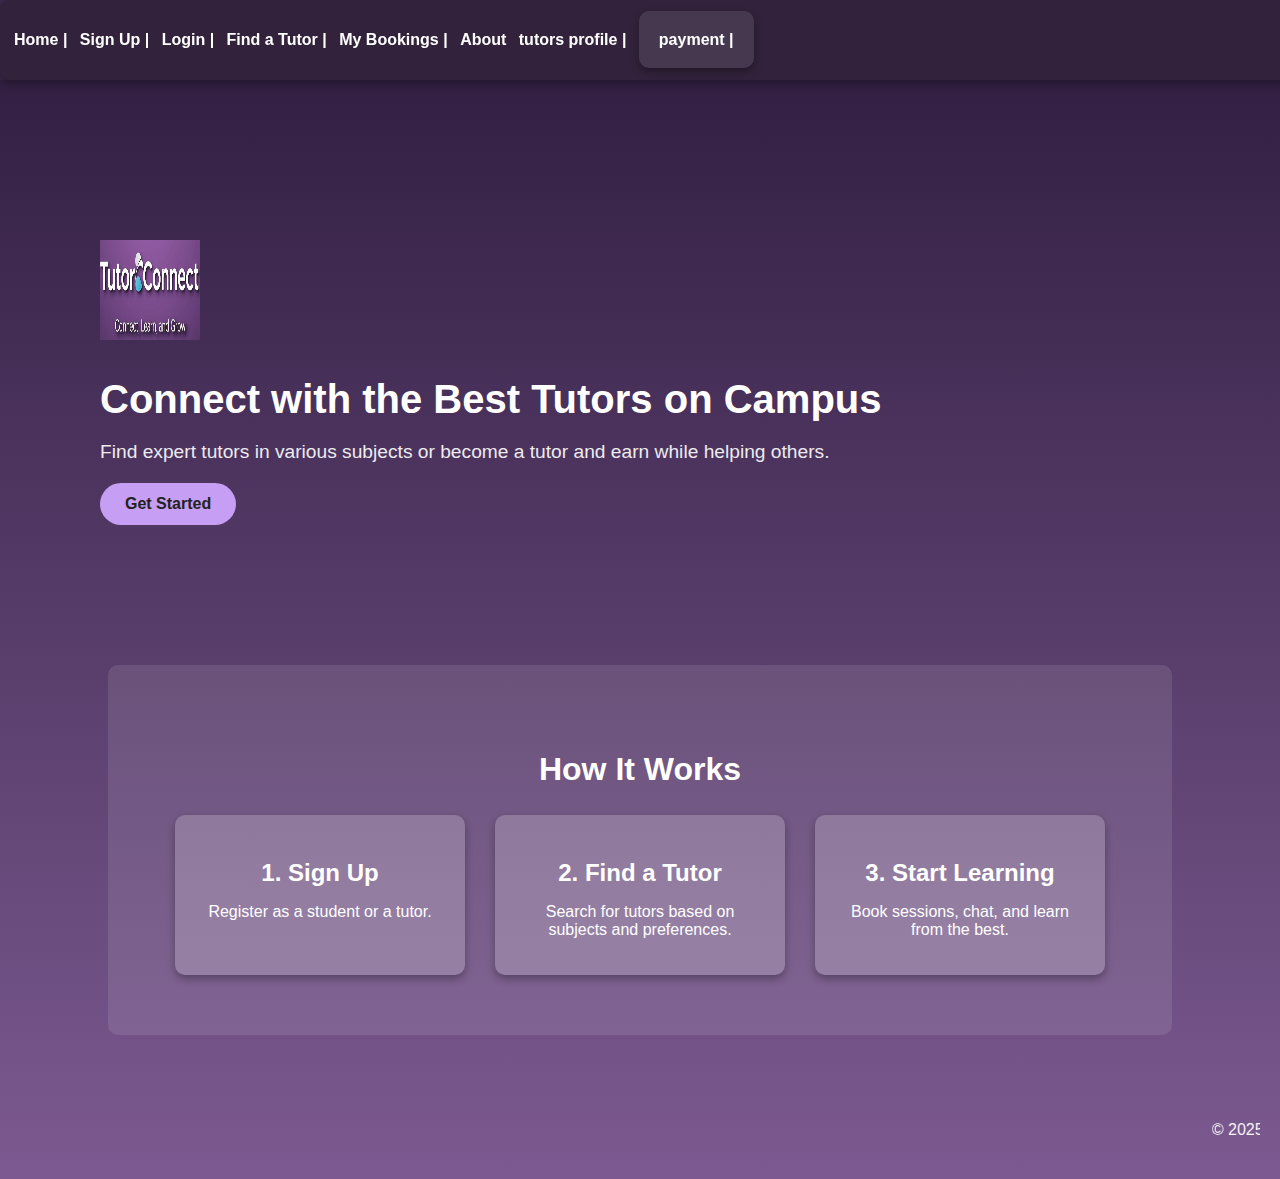
<file: index.html>
<!DOCTYPE html>
<html lang="en">

<head>
    <meta charset="UTF-8">
    <meta name="viewport" content="width=device-width, initial-scale=1.0">
    <title>TutorConnect</title>
    <link rel="stylesheet" href="styles.css">
</head>

<!-- this is our main page-->

<body>

    <!--these are the links -->

    <header>
        <h1>TutorConnect</h1>
        <nav>
            <ul>
                <li><a href="index.html">Home |</a></li>
                <li><a href="signup.html">Sign Up |</a></li>
                <li><a href="login.html">Login |</a></li>
                <li><a href="tutors.html">Find a Tutor |</a></li>
                <li><a href="bookings.html">My Bookings |</a></li>
                <li><a href="about.html" id="about">About</a></li>
                <li><a href="tutor-profile.html" id="tutor-profile">tutors profile |</a></li>
                <li><a href="payment.html" id="payment">payment |</a></li>
            </ul>
        </nav>
    </header>


    <!-- this is the body-->


    <section class="hero">

        <img src="bbb.jpg " alt="TutorConnect Logo " id="logo " width="100px" height="100px">

        <h2>Connect with the Best Tutors on Campus</h2>

        <p>Find expert tutors in various subjects or become a tutor and earn while helping others.</p>

        <a href="signup.html " class="btn ">Get Started</a>

    </section>

    <section class="how-it-works ">

        <h2>How It Works</h2>

        <!--These are the little boxes that will show the steps in order to make it more livelier -->

        <div class="steps ">

            <div class="step ">

                <h3>1. Sign Up</h3>

                <p>Register as a student or a tutor.</p>

            </div>


            <!-- this is the second step -->
            <div class="step ">

                <h3>2. Find a Tutor</h3>

                <p>Search for tutors based on subjects and preferences.</p>
            </div>


            <!--this is the third step -->
            <div class="step ">

                <h3>3. Start Learning</h3>

                <p>Book sessions, chat, and learn from the best.</p>
            </div>


        </div>



    </section>

    <footer>
        <marquee direction="right " behavior="scroll ">
            <p>&copy; 2025 TutorConnect. All rights reserved.</p>
        </marquee>
    </footer>
</body>

</html>
</file>
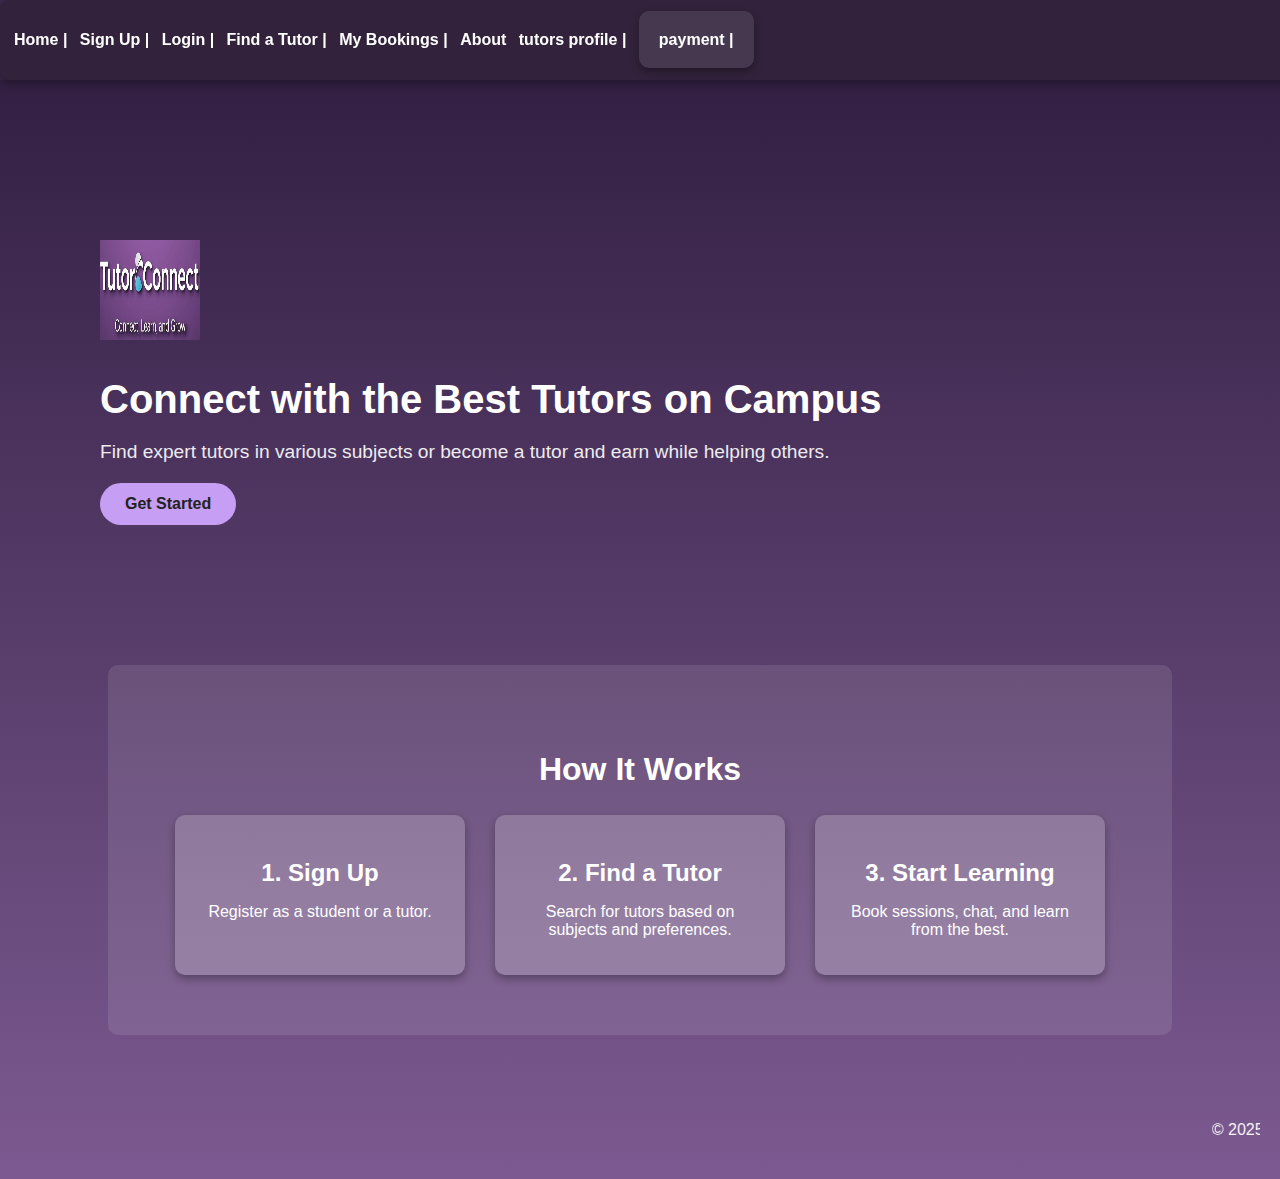
<file: Hakathon2/index.html>
<!DOCTYPE html>
<html lang="en">

<head>
    <meta charset="UTF-8">
    <meta name="viewport" content="width=device-width, initial-scale=1.0">
    <title>TutorConnect</title>
    <link rel="stylesheet" href="styles.css">
</head>

<!-- this is our main page-->

<body>

    <!--these are the links -->

    <header>
        <h1>TutorConnect</h1>
        <nav>
            <ul>
                <li><a href="index.html">Home |</a></li>
                <li><a href="signup.html">Sign Up |</a></li>
                <li><a href="login.html">Login |</a></li>
                <li><a href="tutors.html">Find a Tutor |</a></li>
                <li><a href="bookings.html">My Bookings |</a></li>
                <li><a href="about.html" id="about">About</a></li>
                <li><a href="tutor-profile.html" id="tutor-profile">tutors profile |</a></li>
                <li><a href="payment.html" id="payment">payment |</a></li>
            </ul>
        </nav>
    </header>


    <!-- this is the body-->


    <section class="hero">

        <img src="bbb.jpg " alt="TutorConnect Logo " id="logo " width="100px" height="100px">

        <h2>Connect with the Best Tutors on Campus</h2>

        <p>Find expert tutors in various subjects or become a tutor and earn while helping others.</p>

        <a href="signup.html " class="btn ">Get Started</a>

    </section>

    <section class="how-it-works ">

        <h2>How It Works</h2>

        <!--These are the little boxes that will show the steps in order to make it more livelier -->

        <div class="steps ">

            <div class="step ">

                <h3>1. Sign Up</h3>

                <p>Register as a student or a tutor.</p>

            </div>


            <!-- this is the second step -->
            <div class="step ">

                <h3>2. Find a Tutor</h3>

                <p>Search for tutors based on subjects and preferences.</p>
            </div>


            <!--this is the third step -->
            <div class="step ">

                <h3>3. Start Learning</h3>

                <p>Book sessions, chat, and learn from the best.</p>
            </div>


        </div>



    </section>

    <footer>
        <marquee direction="right " behavior="scroll ">
            <p>&copy; 2025 TutorConnect. All rights reserved.</p>
        </marquee>
    </footer>
</body>

</html>
</file>
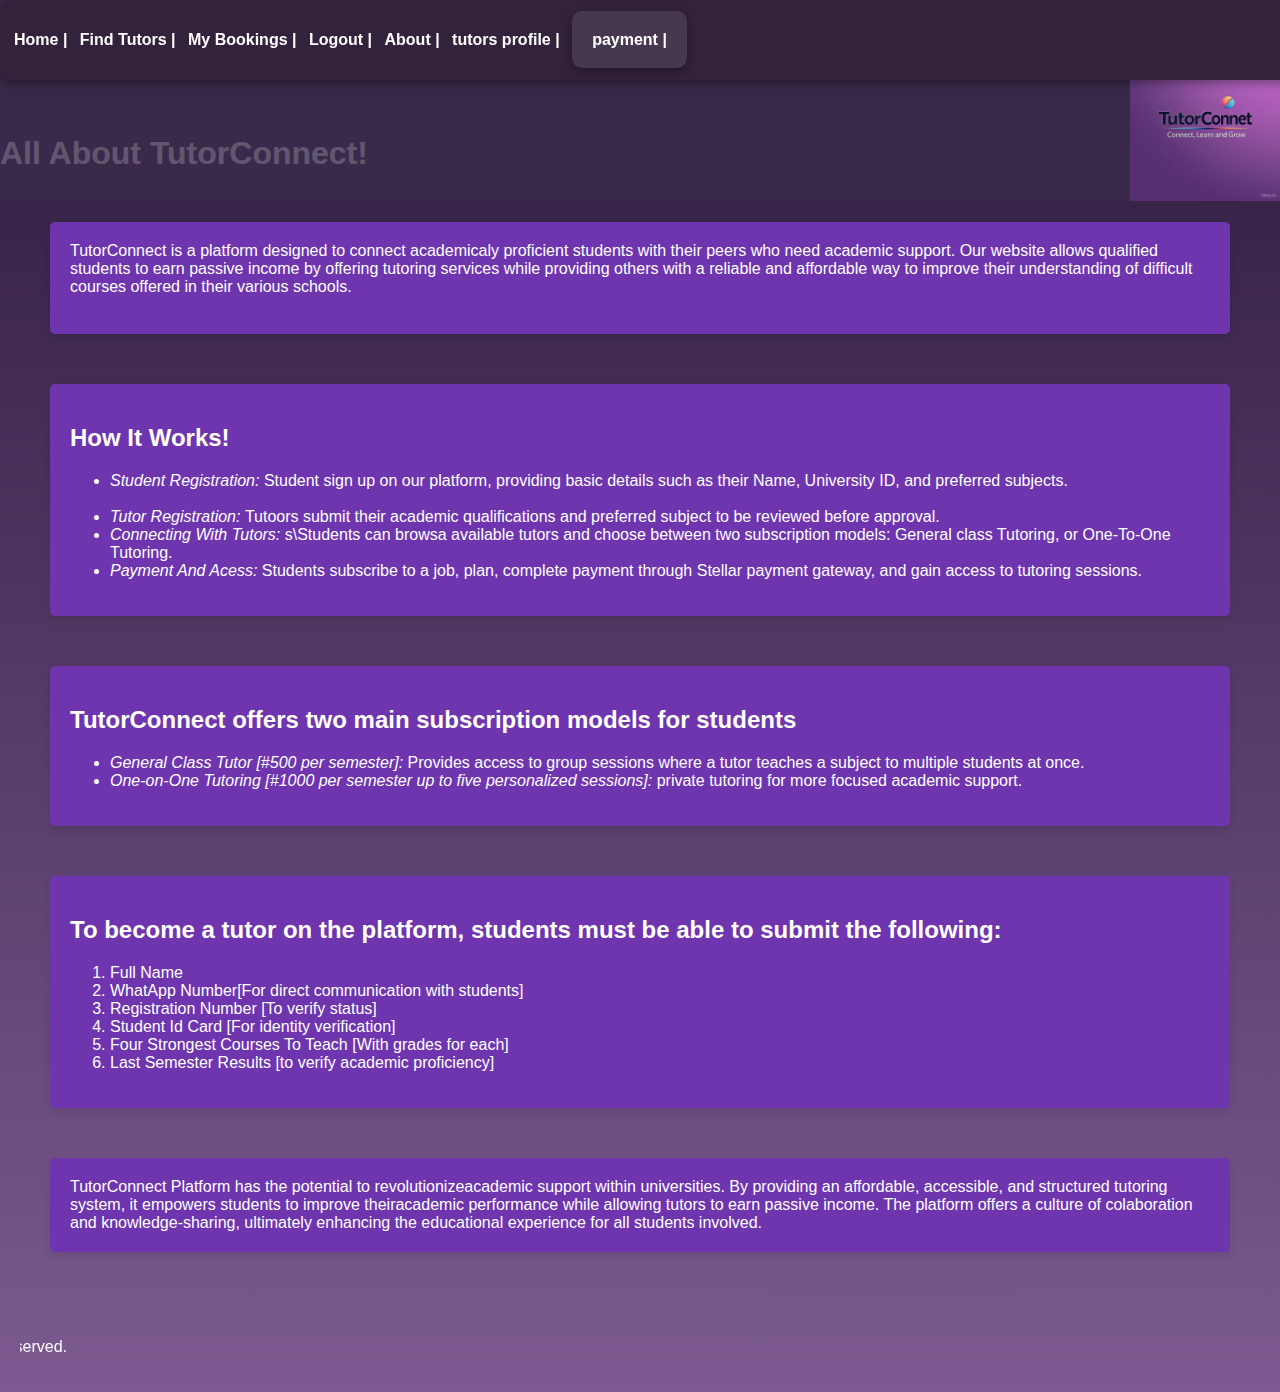
<file: about.html>
<html lang="en">

<head>
    <meta charset="UTF-8">
    <meta name="viewport" content="width=device-width, initial-scale=1.0">
    <title>About TutorConnect</title>
    <link rel="stylesheet" href="styles.css">
</head>

<body>


    <header>

        <!-- Our Link lists-->
        <nav>
            <ul>
                <li><a href="dashboard.html">Home |</a></li>
                <li><a href="tutors.html">Find Tutors |</a></li>
                <li><a href="bookings.html">My Bookings |</a></li>
                <li><a href="signup.html" id="logout">Logout |</a></li>
                <li><a href="about.html" id="about">About |</a></li>
                <li><a href="tutor-profile.html" id="tutor-profile">tutors profile |</a></li>
                <li><a href="payment.html" id="payment">payment |</a></li>
            </ul>
        </nav>
        <img src="TTW.jpg" alt="TutorConnect Logo" id="logo" style="margin-left:00px;  width:150px;  margin-top:4%;">

    </header>


    <br><br><br>

    <h1>All About TutorConnect!</h1>

    <!-- this is a webpage done to show information on the platform TutorConnect-->

    <section id="about" class="info">

        TutorConnect is a platform designed to connect academicaly proficient students with their peers who need academic support. Our website allows qualified students to earn passive income by offering tutoring services while providing others with a reliable
        and affordable way to improve their understanding of difficult courses offered in their various schools.
        <br><br>


    </section>


    <section id="howItWorks" class="info">
        <h2>How It Works!</h2>
        <ul>
            <li>

                <em>
                        Student Registration:
                    </em> Student sign up on our platform, providing basic details such as their Name, University ID, and preferred subjects. <br><br>

            </li>

            <li>

                <em>
                    Tutor Registration:
                </em> Tutoors submit their academic qualifications and preferred subject to be reviewed before approval.

            </li>

            <li>

                <em>
                Connecting With Tutors:
            </em> s\Students can browsa available tutors and choose between two subscription models: General class Tutoring, or One-To-One Tutoring.

            </li>

            <li>

                <em>
            Payment And Acess:
        </em> Students subscribe to a job, plan, complete payment through Stellar payment gateway, and gain access to tutoring sessions.

            </li>
        </ul>

    </section>

    <section id="paymentStructure" class="info">

        <h2> TutorConnect offers two main subscription models for students</h2>



        <ul>

            <li>

                <em>
                    General Class Tutor [#500 per semester]:
                </em> Provides access to group sessions where a tutor teaches a subject to multiple students at once.

            </li>

            <li>

                <em>
                One-on-One Tutoring [#1000 per semester up to five personalized sessions]:
            </em>private tutoring for more focused academic support.

            </li>

        </ul>
    </section>

    <section id="tutorRequirements" class="info">

        <h2>
            To become a tutor on the platform, students must be able to submit the following:
        </h2>
        <ol>
            <li>
                Full Name
            </li>

            <li>
                WhatApp Number[For direct communication with students]
            </li>

            <li>
                Registration Number [To verify status]
            </li>

            <li>
                Student Id Card [For identity verification]
            </li>

            <li>
                Four Strongest Courses To Teach [With grades for each]
            </li>
            <li>
                Last Semester Results [to verify academic proficiency]
            </li>
        </ol>

    </section>

    <section id="conclusion" class="info">

        TutorConnect Platform has the potential to revolutionizeacademic support within universities. By providing an affordable, accessible, and structured tutoring system, it empowers students to improve theiracademic performance while allowing tutors to earn
        passive income. The platform offers a culture of colaboration and knowledge-sharing, ultimately enhancing the educational experience for all students involved.

    </section>
    <footer>
        <marquee direction="right" behavior="scroll">
            <p>&copy; 2025 TutorConnect. All rights reserved.</p>
        </marquee>
    </footer>

</body>

</html>
</file>
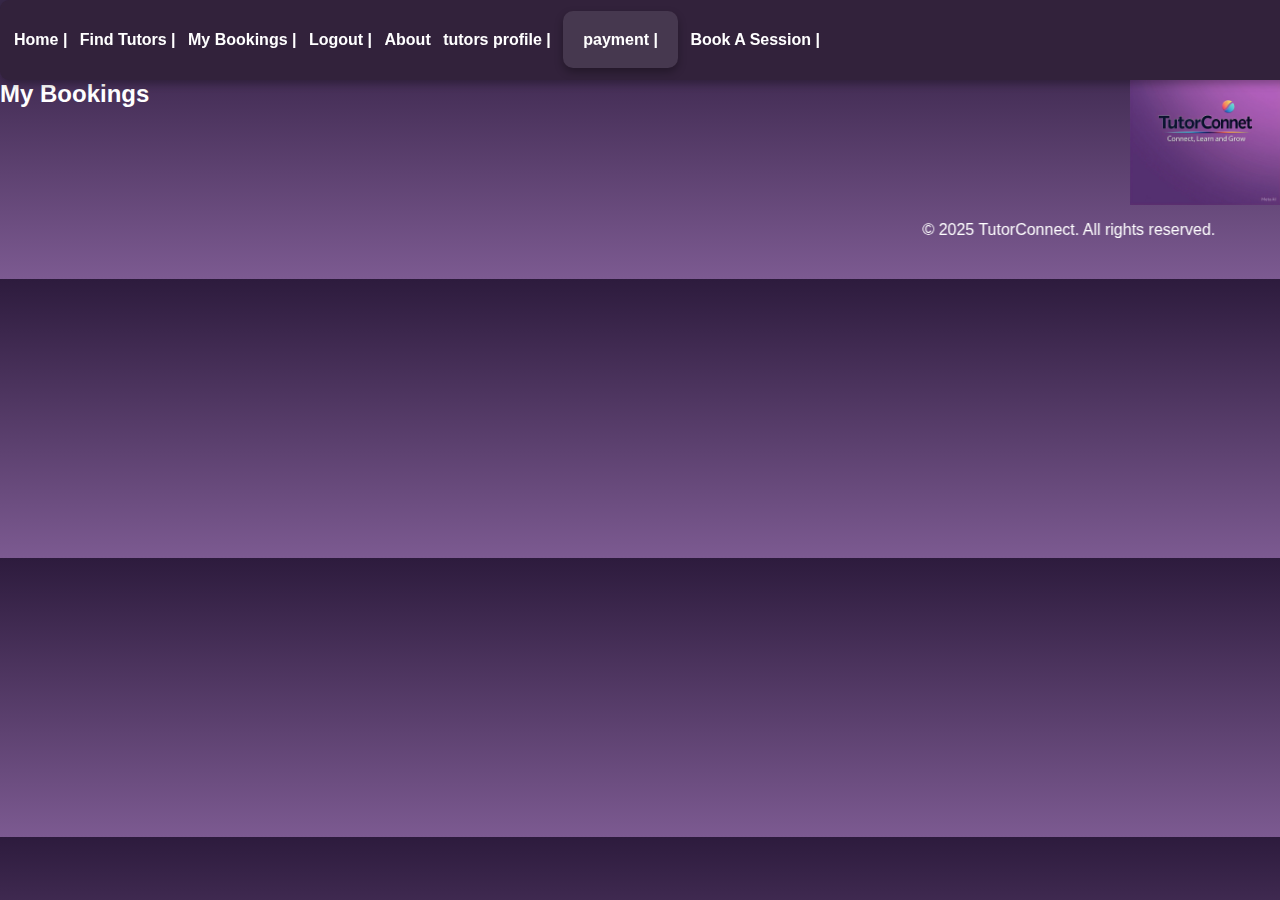
<file: bookings.html>
<!DOCTYPE html>
<html lang="en">

<head>
    <meta charset="UTF-8">
    <meta name="viewport" content="width=device-width, initial-scale=1.0">
    <title>My Bookings | TutorConnect</title>
    <link rel="stylesheet" href="styles.css">
</head>

<body>




    <header>
        <h2>TutorConnect</h2>
        <nav>

            <!--Our Links -->
            <ul>
                <li><a href="dashboard.html">Home |</a></li>
                <li><a href="tutors.html">Find Tutors |</a></li>
                <li><a href="bookings.html">My Bookings |</a></li>
                <li><a href="signup.html" id="logout">Logout |</a></li>
                <li><a href="about.html" id="about">About</a></li>
                <li><a href="tutor-profile.html" id="tutor-profile">tutors profile |</a></li>
                <li><a href="payment.html" id="payment">payment |</a></li>
                <li><a href="session-booking.html">Book A Session |</a></li>

            </ul>
        </nav>
    </header>




    <section>


        <img src="TTW.jpg" alt="TutorConnect Logo" id="logo" style="margin-left:00px;  width:150px;  margin-top:-25px; background: transparent;">

        <h2>My Bookings</h2>

        <div id="bookings-list">

            <!-- Booked sessions will be displayed here -->
        </div>


    </section>



    <!-- This scrips is to show the booking list of the user-->
    <script>
        function loadBookings() {
            let bookings = JSON.parse(localStorage.getItem("bookings")) || [];
            let bookingsList = document.getElementById("bookings-list");
            bookingsList.innerHTML = "";
        }
        if (bookings.length === 0) {
            bookingsList.innerHTML = "<p>No bookings yet.</p>";
            return;
        }

        bookings.forEach((booking, index) => {
            let bookingCard = document.createElement("div");
            bookingCard.className = "booking-card";
            bookingCard.innerHTML = `
                <h3>${booking.name}</h3>
                <p>Type: ${booking.type}</p>
                <button onclick="cancelBooking(${index})">Cancel</button>
            `;
            bookingsList.appendChild(bookingCard);
        });


        function cancelBooking(index) {
            let bookings = JSON.parse(localStorage.getItem("bookings")) || [];
            bookings.splice(index, 1);
            localStorage.setItem("bookings", JSON.stringify(bookings));
            loadBookings();
        }

        loadBookings();
    </script>

    <footer>
        <marquee direction="alternate" behavior="alternate">
            <p>&copy; 2025 TutorConnect. All rights reserved.</p>
        </marquee>
    </footer>

</body>

</html>
</file>
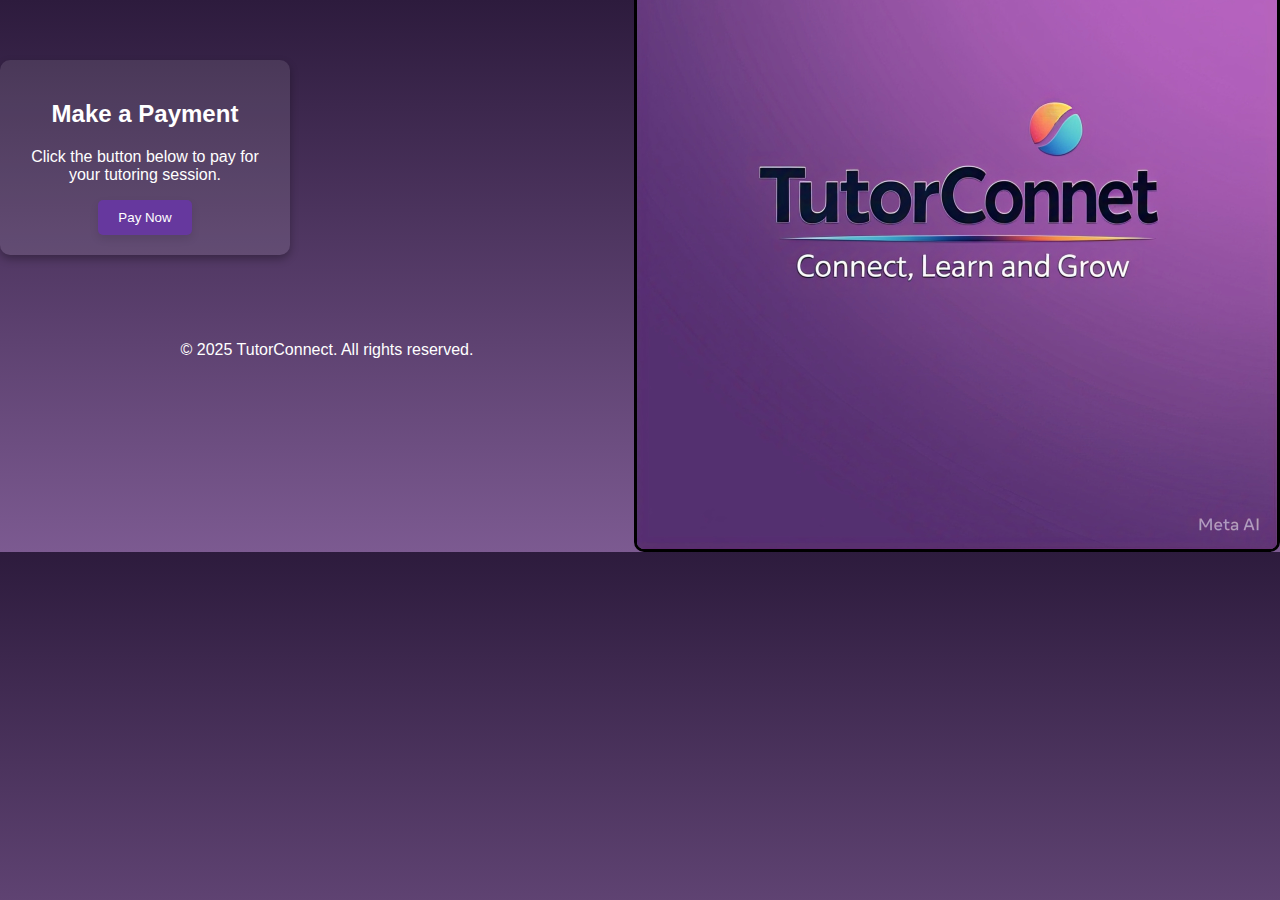
<file: payment.html>
<!DOCTYPE html>
<html lang="en">


<head>

    <meta charset="UTF-8">

    <meta name="viewport" content="width=device-width, initial-scale=1.0">

    <title>Make Payment | TutorConnect</title>

    <script src="https://checkout.flutterwave.com/v3.js"></script>

    <link rel="stylesheet" href="styles.css">
    <style>
        img {
            border: 3px solid black;
            border-radius: 10px;
        }
    </style>


</head>


<body>

    <img src="TTW.jpg" alt="TutorConnect Logo" id="logo">

    <section id="payment">

        <h2>Make a Payment</h2>

        <p>Click the button below to pay for your tutoring session.</p>

        <button onclick="makePayment()">Pay Now</button>

    </section>



    <!--this is the script for making payments for each tutoring sessions-->
    <script>
        function makePayment() {
            FlutterwaveCheckout({
                public_key: "FLWPUBK_TEST-2faa72c766ba7e462d699b670e28cf13-X", // Test Public Key
                tx_ref: "TX_" + Math.floor((Math.random() * 1000000000) + 1), // Unique transaction reference
                amount: 500, // Amount to pay (test)
                currency: "NGN",
                payment_options: "card, ussd, banktransfer",
                customer: {
                    email: "test@example.com",
                    phone_number: "08100000000",
                    name: "Test User",
                },
                callback: function(data) {
                    console.log(data);
                    alert("Payment Successful! Transaction ID: " + data.transaction_id);
                },
                onclose: function() {
                    alert("Transaction was not completed.");
                }
            });
        }
    </script>

    <footer>
        <p>&copy; 2025 TutorConnect. All rights reserved.</p>

    </footer>
</body>

</html>
</file>
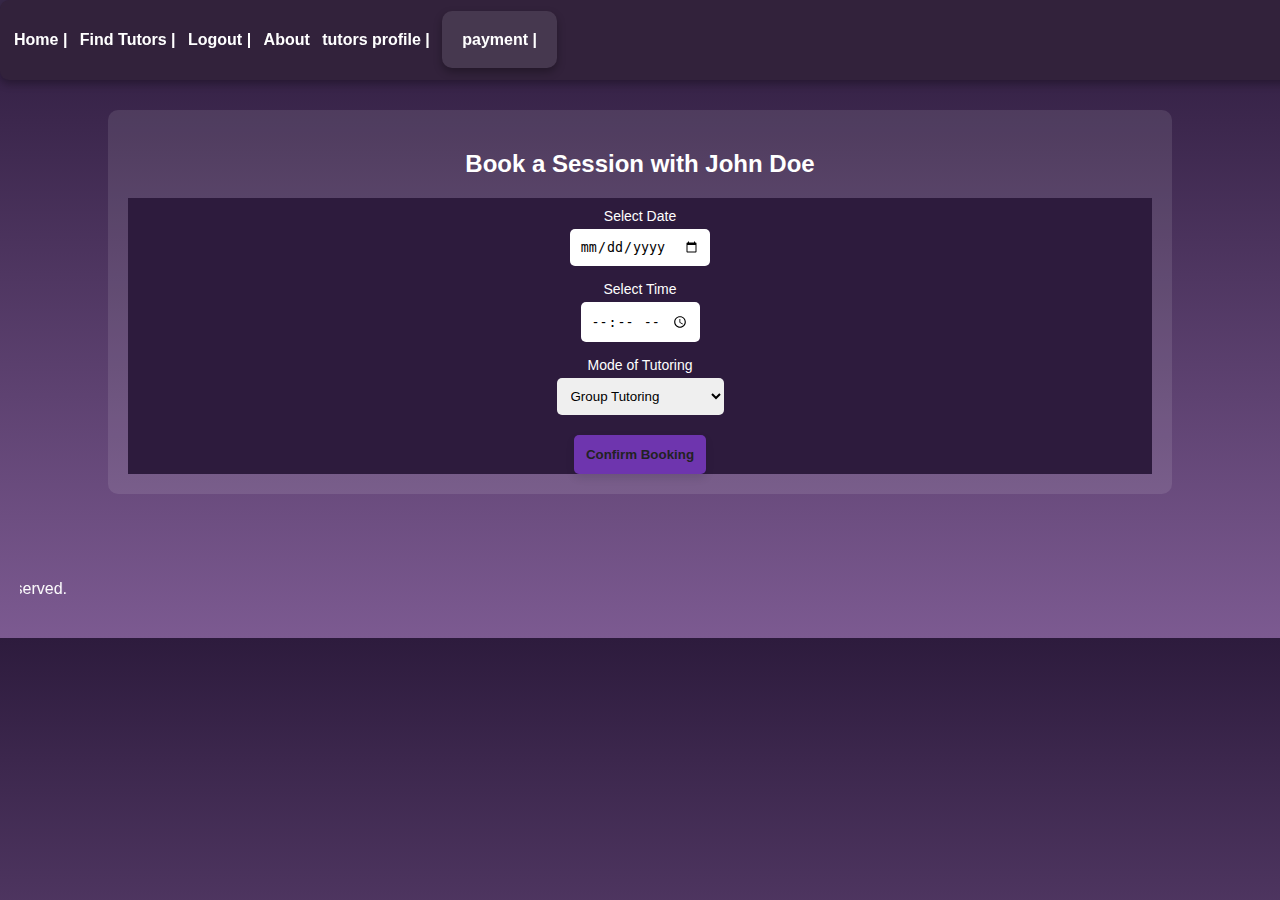
<file: session-booking.html>
<!DOCTYPE html>
<html lang="en">
<head>
    <meta charset="UTF-8">

    <meta name="viewport" content="width=device-width, initial-scale=1.0">

    <title>Book a Session | Campus Tutoring Platform</title>

    <link rel="stylesheet" href="styles.css">

</head>


<body>

    <header>

        <h2>Book a Tutoring Session</h2>
        <nav>
            <ul>
                <li><a href="dashboard.html">Home |</a></li>

                <li><a href="tutors.html">Find Tutors |</a></li>

                <li><a href="#">Logout |</a></li>

                <li><a href="about.html" id="about">About</a></li>

                <li><a href="tutor-profile.html" id="tutor-profile">tutors profile |</a></li>

                <li><a href="payment.html" id="payment">payment |</a></li>

            </ul>
        </nav>
    </header>




    <section class="booking-container">


        <h2>Book a Session with John Doe</h2>

        <form action="#" method="post">

            <label for="date">Select Date</label>
            <input type="date" id="date" name="date" required>

            <label for="time">Select Time</label>
            <input type="time" id="time" name="time" required>

            <label for="mode">Mode of Tutoring</label>
            <select id="mode" name="mode">

                
                <option value="Group[physical]">Group Tutoring</option>
                <option value="One-On-One[physical]">One-on-One Tutoring</option>
                <option value="online">Online Tutoring</option>
               
            </select>

            <button type="submit">Confirm Booking</button>
        </form>
    </section>

    <footer>
        <marquee direction="right" behavior="scroll"> <p>&copy; 2025 TutorConnect. All rights reserved.</p></marquee>
     </footer>
</body>
</html>
</file>
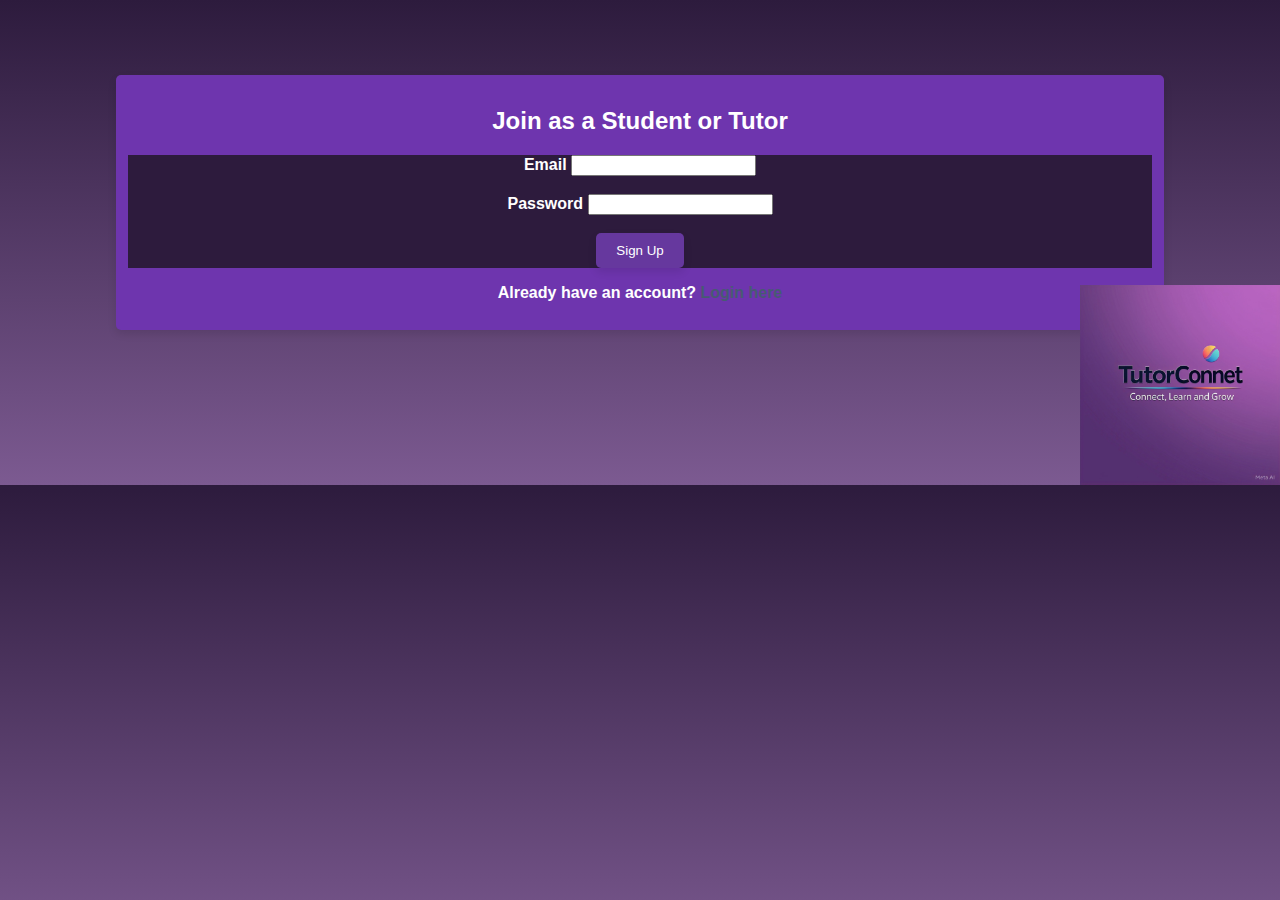
<file: signup.html>
<!DOCTYPE html>
<html lang="en">

<head>
    <meta charset="UTF-8">
    <meta name="viewport" content="width=device-width, initial-scale=1.0">
    <title>Signup/Login |TutorConnect</title>
    <link rel="stylesheet" href="styles.css">
</head>

<body>

    <div class="auth-container">



        <h2>Join as a Student or Tutor</h2>
        <form id="signup-form">
            <label for="email">Email</label>
            <input type="email" id="email" name="email" required>
            <br> <br>
            <label for="password">Password</label>
            <input type="password" id="password" name="password" required>
            <br> <br>
            <button type="submit">Sign Up</button>
        </form>

        <p>Already have an account? <a href="login.html">Login here</a></p>
    </div>

    <img src="TTW.jpg" alt="TutorConnect Logo" id="logo" style="margin-left:700px;  width:200px;  margin-top:-95px;">

    <script>
        document.getElementById("signup-form").addEventListener("submit", function(event) {
            event.preventDefault();

            let email = document.getElementById("email").value;
            let password = document.getElementById("password").value;

            localStorage.setItem("userEmail", email);
            localStorage.setItem("userPassword", password);

            alert("Account created! Now log in.");
            window.location.href = "login.html";
        });
    </script>

</body>

</html>
</file>
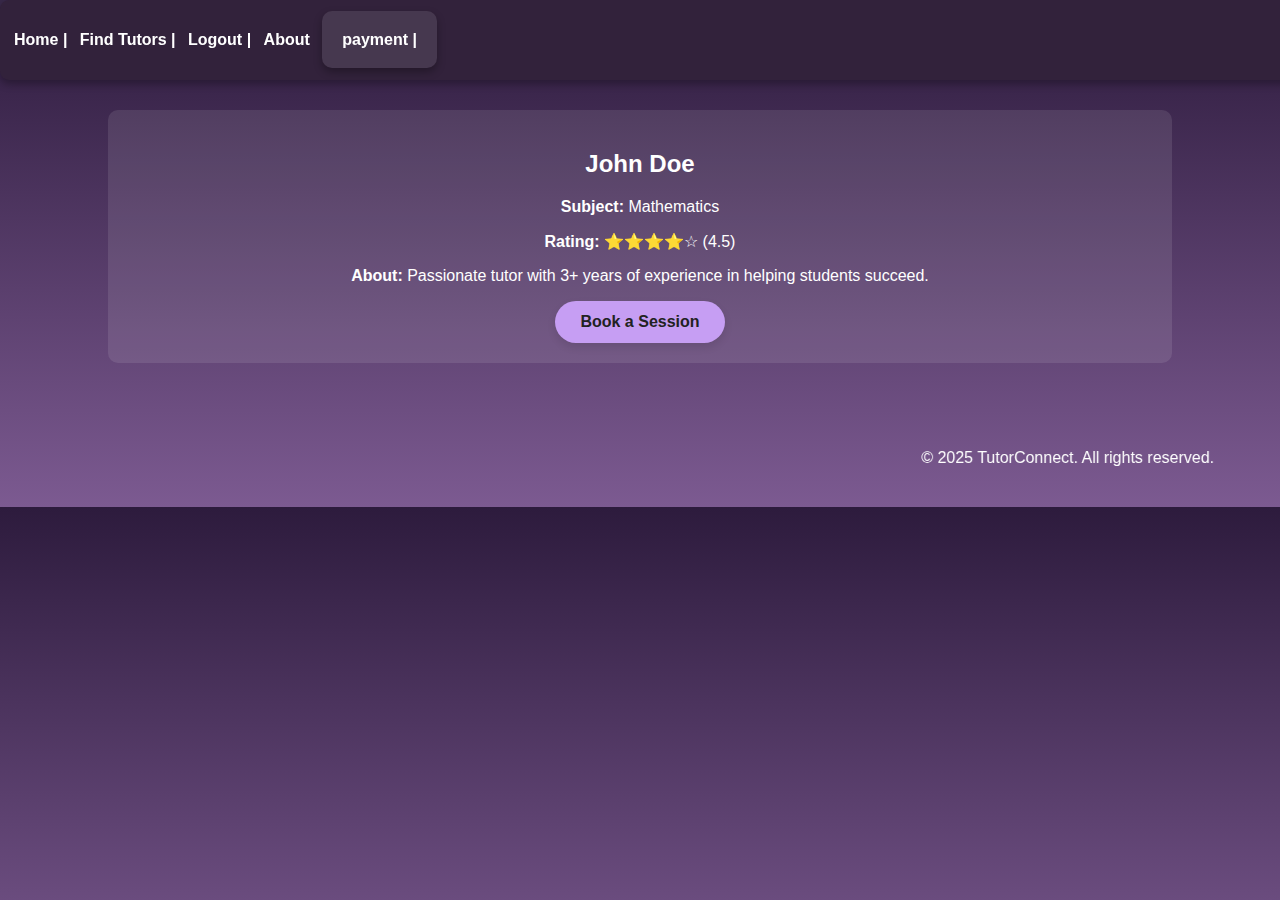
<file: tutor-profile.html>
<!DOCTYPE html>
<html lang="en">

<head>
    <meta charset="UTF-8">
    <meta name="viewport" content="width=device-width, initial-scale=1.0">
    <title>Tutor Profile | TutorConnect</title>
    <link rel="stylesheet" href="styles.css">
</head>

<body>
    <header>

        <h2>Tutor Profile</h2>
        <nav>
            <ul>
                <li><a href="dashboard.html">Home |</a></li>
                <li><a href="tutors.html">Find Tutors |</a></li>
                <li><a href="#">Logout |</a></li>
                <li><a href="about.html" id="about">About</a></li>
                <li><a href="payment.html" id="payment">payment |</a></li>
            </ul>
        </nav>
    </header>

    <section class="profile-container">
        <h2>John Doe</h2>
        <p><strong>Subject:</strong> Mathematics</p>
        <p><strong>Rating:</strong> ⭐⭐⭐⭐☆ (4.5)</p>
        <p><strong>About:</strong> Passionate tutor with 3+ years of experience in helping students succeed.</p>
        <button class="btn">Book a Session</button>
    </section>

    <footer>
        <marquee direction="alternate" behavior="alternate">
            <p>&copy; 2025 TutorConnect. All rights reserved.</p>
        </marquee>
    </footer>
</body>

</html>
</file>
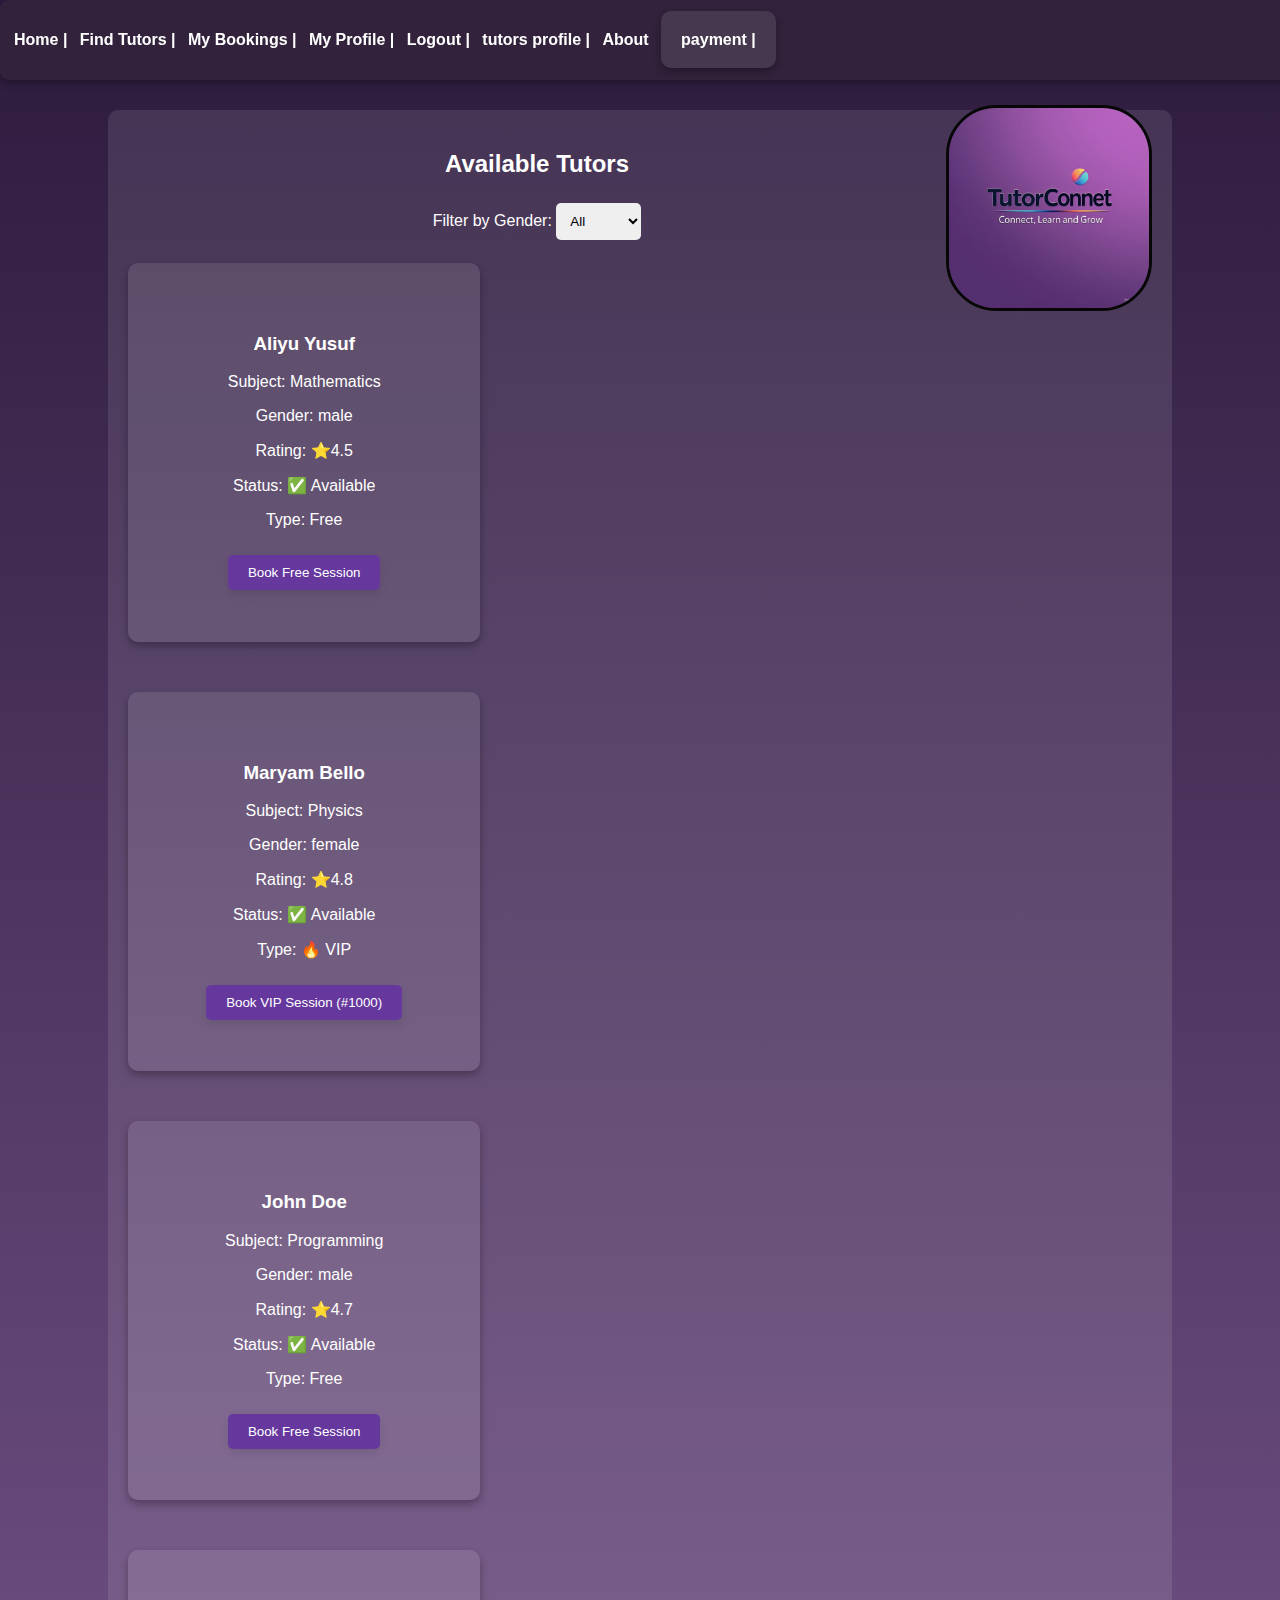
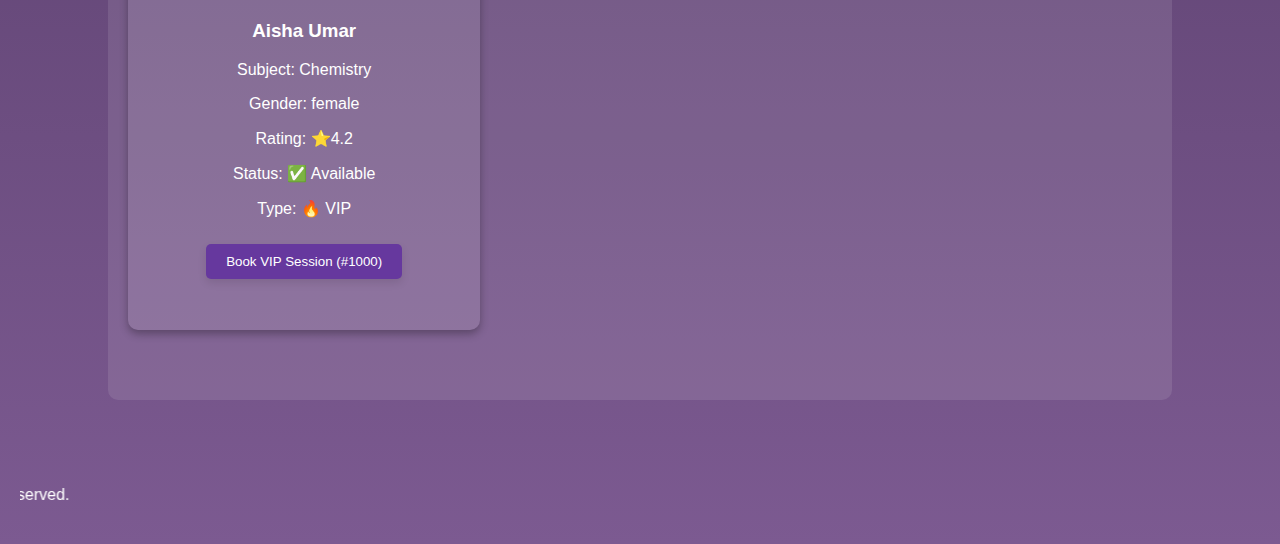
<file: tutors.html>
<!DOCTYPE html>
<html lang="en">

<head>
    <meta charset="UTF-8">
    <meta name="viewport" content="width=device-width, initial-scale=1.0">
    <title>Find Tutors | TutorConnect</title>
    <link rel="stylesheet" href="styles.css">
    <style>
        img {
            border: 3px solid rgb(7, 7, 7);
            border-radius: 50px;
        }
    </style>
</head>

<body>



    <header>

        <nav>
            <ul>
                <li><a href="dashboard.html">Home |</a></li>
                <li><a href="tutors.html">Find Tutors |</a></li>
                <li><a href="bookings.html">My Bookings |</a></li>
                <li><a href="profile.html">My Profile |</a></li>
                <li><a href="profile.html" id="logout">Logout |</a></li>
                <li><a href="tutor-profile.html" id="tutor-profile">tutors profile |</a></li>
                <li><a href="about.html" id="about">About</a></li>
                <li><a href="payment.html" id="payment">payment |</a></li>

            </ul>

        </nav>

    </header>




    <section class="tutors-section">
        <img src="TTW.jpg" alt="TutorConnect Logo" id="logo" style="margin-left:00px;  width:200px;  margin-top:-25px;">

        <h2>Available Tutors</h2>
        <label for="gender-filter">Filter by Gender:</label>
        <select id="gender-filter">
            <option value="all">All</option>
            <option value="male">Male</option>
            <option value="female">Female</option>
        </select>
        <br><br>
        <div id="tutors-list">
            <!-- Tutors will be loaded here dynamically -->
        </div>
    </section>



    <script>
        let tutors = [{
            name: "Aliyu Yusuf",
            subject: "Mathematics",
            gender: "male",
            rating: 4.5,
            available: true,
            vip: false
        }, {
            name: "Maryam Bello",
            subject: "Physics",
            gender: "female",
            rating: 4.8,
            available: true,
            vip: true
        }, {
            name: "John Doe",
            subject: "Programming",
            gender: "male",
            rating: 4.7,
            available: true,
            vip: false
        }, {
            name: "Aisha Umar",
            subject: "Chemistry",
            gender: "female",
            rating: 4.2,
            available: true,
            vip: true
        }];

        function loadTutors(filter = "all") {
            let tutorsList = document.getElementById("tutors-list");
            tutorsList.innerHTML = "";

            let filteredTutors = tutors.filter(tutor => filter === "all" || tutor.gender === filter);
            filteredTutors.forEach(tutor => {
                let tutorCard = document.createElement("div");
                tutorCard.className = "tutor-card";
                tutorCard.innerHTML = `
                <h3>${tutor.name}</h3>
                <p>Subject: ${tutor.subject}</p>
                <p>Gender: ${tutor.gender}</p>
                <p>Rating: ⭐${tutor.rating}</p>
                <p>Status: ${tutor.available ? "✅ Available" : "❌ Not Available"}</p>
                <p>Type: ${tutor.vip ? "🔥 VIP" : "Free"}</p>
                <button ${tutor.available ? "" : "disabled"} onclick="bookTutor('${tutor.name}', ${tutor.vip})">
                    ${tutor.vip ? "Book VIP Session (#1000)" : "Book Free Session"}
                </button>
            `;
                tutorsList.appendChild(tutorCard);
            });
        }

        function bookTutor(name, isVip) {
            if (isVip) {
                let confirmPayment = confirm(`VIP booking requires a #1000 payment. Proceed?`);
                if (!confirmPayment) return;
            }

            let bookings = JSON.parse(localStorage.getItem("bookings")) || [];
            let newBooking = {
                name,
                type: isVip ? "VIP" : "Free"
            };
            bookings.push(newBooking);
            localStorage.setItem("bookings", JSON.stringify(bookings));

            alert(`You have booked a ${isVip ? "VIP" : "Free"} session with ${name}.`);
        }

        document.getElementById("gender-filter").addEventListener("change", function() {
            loadTutors(this.value);
        });

        loadTutors();
    </script>

    <footer>
        <marquee direction="right" behavior="scroll">
            <p>&copy; 2025 TutorConnect. All rights reserved.</p>
        </marquee>
    </footer>

</body>


</html>
</file>
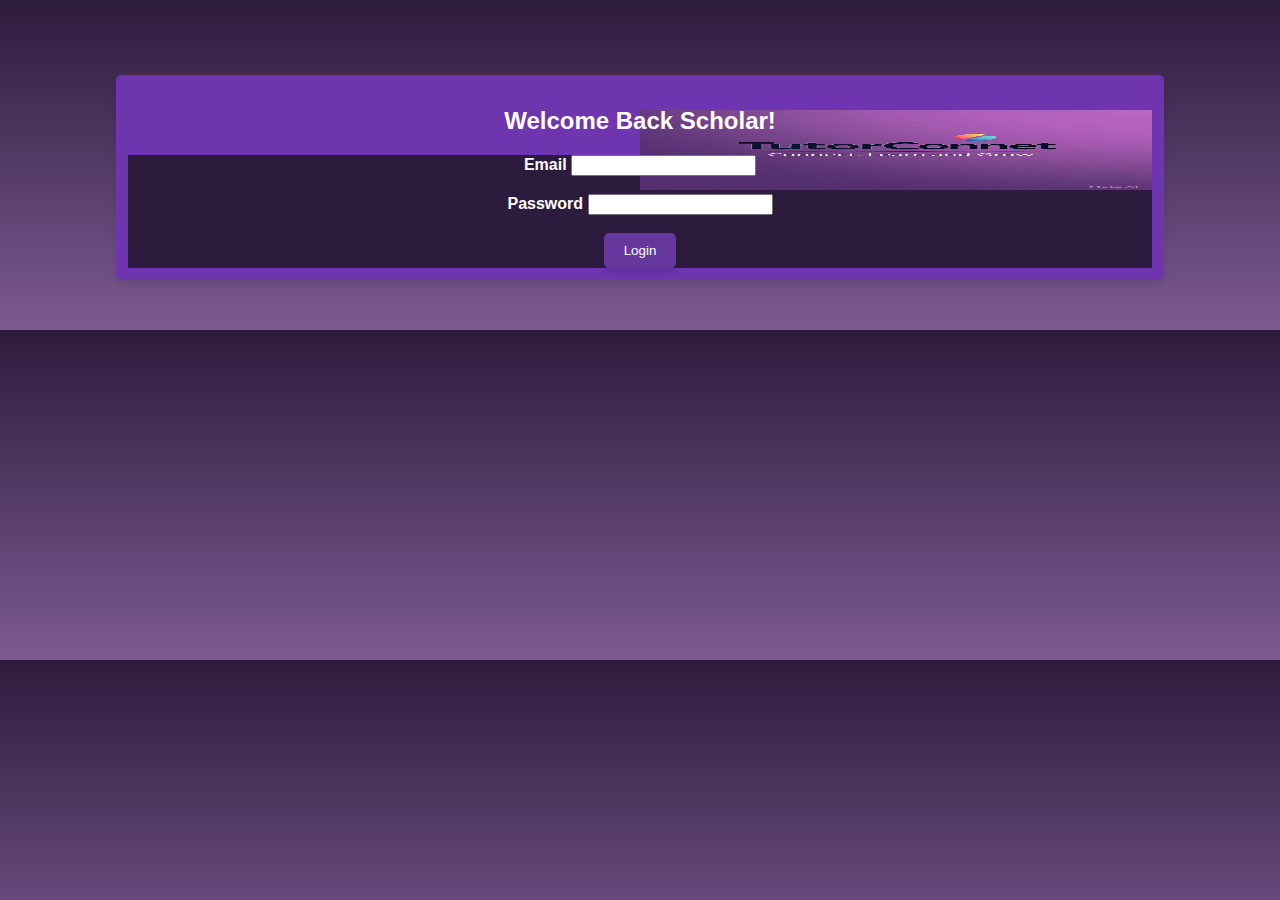
<file: Hakathon2/login.html>
<!DOCTYPE html>
<html lang="en">

<head>

    <meta charset="UTF-8">

    <meta name="viewport" content="width=device-width, initial-scale=1.0">

    <title>Login | TutorConnect </title>

    <link rel="stylesheet" href="styles.css">


</head>


<!--this is our main body -->

<body>


    <div class="auth-container">

        <h2>Welcome Back Scholar!</h2>


        <!-- the form here is for puttin the users log in info   -->

        <form id="login-form">



            <label for="email">Email</label>

            <input type="email" id="email" name="email" required>
            <br> <br>
            <label for="password">Password</label>
            <input type="password" id="password" name="password" required>
            <br> <br>
            <button type="submit">Login</button>





            <img src="TTW.jpg" alt="TutorConnect Logo" id="logo" width="30px" height="80px">
        </form>


        <!--this is our script for recieving the log in info and sendinf the information to the back end -->

        <script>
            document.getElementById("login-form").addEventListener("submit", function(event) {
                event.preventDefault();

                let email = document.getElementById("email").value;
                let password = document.getElementById("password").value;

                let storedEmail = localStorage.getItem("userEmail");
                let storedPassword = localStorage.getItem("userPassword");

                if (email === storedEmail && password === storedPassword) {
                    alert("Login successful!");
                    localStorage.setItem("isLoggedIn", "true");
                    window.location.href = "dashboard.html";
                } else {
                    alert("Invalid email or password. Try again.");
                }
            });
        </script>


    </div>


</body>

</html>
</file>
<file: styles.css>
/* Global Styles */

body {
    font-family: 'Poppins', sans-serif;
    margin: 0;
    padding: 0;
    background: linear-gradient(to bottom, #2D1B3D, #7C5A91);
    color: #fff;
}


/* Header */

header {
    background: rgba(59, 44, 75, 0.8);
    padding: -3px;
    text-align: center;
    position: fixed;
    width: 100%;
    top: 0;
    left: 0;
}

.info {
    margin: 50px;
}

nav {
    position: fixed;
    top: 0;
    left: 0;
    width: 100%;
    height: 60px;
    /* Adjust height */
    background: rgb(50, 34, 59);
    color: rgb(255, 255, 255);
    z-index: 1000;
    /* Ensures it stays above everything */
    display: flex;
    align-items: center;
    padding: 10px;
    border-radius: 9px;
    box-shadow: 0px 4px 8px rgba(0, 0, 0, 0.3);
}

body {
    margin: 0;
    padding-top: 70px;
    /* Pushes the content down to avoid overlap */
}

body {
    padding-top: 60px;
    /* Pushes the content below the navbar */
}

nav ul {
    list-style: none;
    padding: 0;
    margin: 0;
}

nav ul li {
    display: inline;
    margin: 4px;
}

nav ul li a {
    color: #fff;
    text-decoration: none;
    font-weight: bold;
    transition: color 0.3s ease;
}

nav ul li a:hover {
    color: #6e35ae;
}

#logo {
    animation: logo 2s infinite;
    animation-play-state: running;
    float: right;
    width: 50%;
    margin-top: -12%;
}


/* Hero Section */

.hero {
    text-align: left;
    padding: 100px;
    margin-top: 80px;
}

.hero h2 {
    font-size: 2.5rem;
    margin-bottom: 10px;
}

.hero p {
    font-size: 1.2rem;
    opacity: 0.9;
}

.btn {
    display: inline-block;
    padding: 12px 25px;
    background: #c69ef3;
    color: #222;
    font-size: 1rem;
    text-decoration: none;
    font-weight: bold;
    border-radius: 30px;
    transition: background 0.3s ease;
    box-shadow: #222 5px 1px px;
}

.btn:hover {
    background: #6e35ae;
}


/* How It Works Section */

.how-it-works {
    text-align: center;
    padding: 60px 20px;
    background: rgba(255, 255, 255, 0.1);
    margin: 40px auto;
    border-radius: 10px;
    width: 80%;
}

.how-it-works h2 {
    font-size: 2rem;
}

.steps {
    display: flex;
    justify-content: center;
    flex-wrap: wrap;
    gap: 30px;
    margin-top: 20px;
}

.step {
    background: rgba(255, 255, 255, 0.2);
    padding: 20px;
    border-radius: 10px;
    width: 250px;
    text-align: center;
    box-shadow: 0px 4px 8px rgba(0, 0, 0, 0.3);
    transition: transform 0.3s ease;
}

.step:hover {
    transform: scale(1.05);
}

.step h3 {
    font-size: 1.5rem;
    margin-bottom: 10px;
}


/* Footer */

footer {
    text-align: center;
    padding: 20px;
    background: rgba(to bottom, #2D1B3D, #7C5A91);
    margin-top: 50px;
}

.auth-container p a {
    color: #475a72;
    text-decoration: none;
    font-weight: bold;
}

.auth-container p a:hover {
    text-decoration: underline;
}


/* Welcome Section */

.welcome-section {
    text-align: center;
    margin: 80px auto;
    padding: 40px;
    background: rgba(255, 255, 255, 0.1);
    width: 80%;
    border-radius: 10px;
}

.tutors-container {
    display: flex;
    justify-content: center;
    gap: 20px;
    flex-wrap: wrap;
    margin-top: 30px;
}

.tutor-card,
#payment,
.profile-section,
#profile-card {
    background: rgba(255, 255, 255, 0.1);
    padding: 20px;
    border-radius: 10px;
    text-align: center;
    width: 250px;
    box-shadow: 0px 4px 8px rgba(0, 0, 0, 0.3);
}

.tutor-card button {
    margin-top: 10px;
}

.profile-container,
.booking-container,
.auth-container,
.tutors-section {
    width: 80%;
    margin: 50px auto;
    padding: 20px;
    background: rgba(255, 255, 255, 0.1);
    text-align: center;
    border-radius: 10px;
}

.booking-container form {
    display: flex;
    flex-direction: column;
    align-items: center;
}

.booking-container label {
    margin-top: 10px;
    font-size: 14px;
}

.booking-container input,
select {
    padding: 10px;
    margin: 5px 0;
    border-radius: 5px;
    border: none;
}

.booking-container button,
.auth-container {
    margin-top: 15px;
    background: #6e35ae;
    color: #222;
    padding: 12px;
    border: none;
    border-radius: 5px;
    cursor: pointer;
    font-weight: bold;
}

.booking-container button:hover {
    background: #6e35ae;
}

.profile-section {
    text-align: center;
    margin: 20px auto;
    width: 50%;
}

.profile-card,
.info {
    background: #6e35af;
    padding: 20px;
    border-radius: 5px;
    box-shadow: 0 4px 8px rgba(0, 0, 0, 0.1);
    p,
    h3 {
        background-color: #3b2458;
        box-shadow: 0px 4px 8px rgba(0, 0, 0, 0.3);
        border-radius: 5px;
        padding: 10px;
        text-overflow: inherit;
    }
}

.profile-card img {
    width: 120px;
    height: 120px;
    border-radius: 50%;
    margin-bottom: 10px;
}

button {
    padding: 10px 20px;
    background: #66389e;
    color: #fff;
    border: none;
    border-radius: 5px;
    cursor: pointer;
    box-shadow: 0 4px 8px rgba(0, 0, 0, 0.1);
}

button:hover {
    background: #3b2458;
}

.tutor-card {
    padding: 5%;
    margin-bottom: 50px;
    text-align: center;
}

.auth-container {
    text-align: center;
    color: white;
    box-shadow: 0 4px 8px rgba(0, 0, 0, 0.1);
}


/*for the animation of the logo*/

@keyframes logo {
    0% {
        transform: translate3d(50px 50px 0px);
        animation-timing-function: ease-in;
    }
    60% {
        transform: translate3d(50px 70px 0px);
        animation-timing-function: ease-out;
    }
    100% {
        transform: translate3d(50px 50px 0px);
    }
}

form {
    background: #2D1B3D;
}
</file>
<file: Hakathon2/styles.css>
/* Global Styles */

body {
    font-family: 'Poppins', sans-serif;
    margin: 0;
    padding: 0;
    background: linear-gradient(to bottom, #2D1B3D, #7C5A91);
    color: #fff;
}


/* Header */

header {
    background: rgba(59, 44, 75, 0.8);
    padding: -3px;
    text-align: center;
    position: fixed;
    width: 100%;
    top: 0;
    left: 0;
}

.info {
    margin: 50px;
}

nav {
    position: fixed;
    top: 0;
    left: 0;
    width: 100%;
    height: 60px;
    /* Adjust height */
    background: rgb(50, 34, 59);
    color: rgb(255, 255, 255);
    z-index: 1000;
    /* Ensures it stays above everything */
    display: flex;
    align-items: center;
    padding: 10px;
    border-radius: 9px;
    box-shadow: 0px 4px 8px rgba(0, 0, 0, 0.3);
}

body {
    margin: 0;
    padding-top: 70px;
    /* Pushes the content down to avoid overlap */
}

body {
    padding-top: 60px;
    /* Pushes the content below the navbar */
}

nav ul {
    list-style: none;
    padding: 0;
    margin: 0;
}

nav ul li {
    display: inline;
    margin: 4px;
}

nav ul li a {
    color: #fff;
    text-decoration: none;
    font-weight: bold;
    transition: color 0.3s ease;
}

nav ul li a:hover {
    color: #6e35ae;
}

#logo {
    animation: logo 2s infinite;
    animation-play-state: running;
    float: right;
    width: 50%;
    margin-top: -12%;
}


/* Hero Section */

.hero {
    text-align: left;
    padding: 100px;
    margin-top: 80px;
}

.hero h2 {
    font-size: 2.5rem;
    margin-bottom: 10px;
}

.hero p {
    font-size: 1.2rem;
    opacity: 0.9;
}

.btn {
    display: inline-block;
    padding: 12px 25px;
    background: #c69ef3;
    color: #222;
    font-size: 1rem;
    text-decoration: none;
    font-weight: bold;
    border-radius: 30px;
    transition: background 0.3s ease;
    box-shadow: #222 5px 1px px;
}

.btn:hover {
    background: #6e35ae;
}


/* How It Works Section */

.how-it-works {
    text-align: center;
    padding: 60px 20px;
    background: rgba(255, 255, 255, 0.1);
    margin: 40px auto;
    border-radius: 10px;
    width: 80%;
}

.how-it-works h2 {
    font-size: 2rem;
}

.steps {
    display: flex;
    justify-content: center;
    flex-wrap: wrap;
    gap: 30px;
    margin-top: 20px;
}

.step {
    background: rgba(255, 255, 255, 0.2);
    padding: 20px;
    border-radius: 10px;
    width: 250px;
    text-align: center;
    box-shadow: 0px 4px 8px rgba(0, 0, 0, 0.3);
    transition: transform 0.3s ease;
}

.step:hover {
    transform: scale(1.05);
}

.step h3 {
    font-size: 1.5rem;
    margin-bottom: 10px;
}


/* Footer */

footer {
    text-align: center;
    padding: 20px;
    background: rgba(to bottom, #2D1B3D, #7C5A91);
    margin-top: 50px;
}

.auth-container p a {
    color: #475a72;
    text-decoration: none;
    font-weight: bold;
}

.auth-container p a:hover {
    text-decoration: underline;
}


/* Welcome Section */

.welcome-section {
    text-align: center;
    margin: 80px auto;
    padding: 40px;
    background: rgba(255, 255, 255, 0.1);
    width: 80%;
    border-radius: 10px;
}

.tutors-container {
    display: flex;
    justify-content: center;
    gap: 20px;
    flex-wrap: wrap;
    margin-top: 30px;
}

.tutor-card,
#payment,
.profile-section,
#profile-card {
    background: rgba(255, 255, 255, 0.1);
    padding: 20px;
    border-radius: 10px;
    text-align: center;
    width: 250px;
    box-shadow: 0px 4px 8px rgba(0, 0, 0, 0.3);
}

.tutor-card button {
    margin-top: 10px;
}

.profile-container,
.booking-container,
.auth-container,
.tutors-section {
    width: 80%;
    margin: 50px auto;
    padding: 20px;
    background: rgba(255, 255, 255, 0.1);
    text-align: center;
    border-radius: 10px;
}

.booking-container form {
    display: flex;
    flex-direction: column;
    align-items: center;
}

.booking-container label {
    margin-top: 10px;
    font-size: 14px;
}

.booking-container input,
select {
    padding: 10px;
    margin: 5px 0;
    border-radius: 5px;
    border: none;
}

.booking-container button,
.auth-container {
    margin-top: 15px;
    background: #6e35ae;
    color: #222;
    padding: 12px;
    border: none;
    border-radius: 5px;
    cursor: pointer;
    font-weight: bold;
}

.booking-container button:hover {
    background: #6e35ae;
}

.profile-section {
    text-align: center;
    margin: 20px auto;
    width: 50%;
}

.profile-card,
.info {
    background: #6e35af;
    padding: 20px;
    border-radius: 5px;
    box-shadow: 0 4px 8px rgba(0, 0, 0, 0.1);
    p,
    h3 {
        background-color: #3b2458;
        box-shadow: 0px 4px 8px rgba(0, 0, 0, 0.3);
        border-radius: 5px;
        padding: 10px;
        text-overflow: inherit;
    }
}

.profile-card img {
    width: 120px;
    height: 120px;
    border-radius: 50%;
    margin-bottom: 10px;
}

button {
    padding: 10px 20px;
    background: #66389e;
    color: #fff;
    border: none;
    border-radius: 5px;
    cursor: pointer;
    box-shadow: 0 4px 8px rgba(0, 0, 0, 0.1);
}

button:hover {
    background: #3b2458;
}

.tutor-card {
    padding: 5%;
    margin-bottom: 50px;
    text-align: center;
}

.auth-container {
    text-align: center;
    color: white;
    box-shadow: 0 4px 8px rgba(0, 0, 0, 0.1);
}


/*for the animation of the logo*/

@keyframes logo {
    0% {
        transform: translate3d(50px 50px 0px);
        animation-timing-function: ease-in;
    }
    60% {
        transform: translate3d(50px 70px 0px);
        animation-timing-function: ease-out;
    }
    100% {
        transform: translate3d(50px 50px 0px);
    }
}

form {
    background: #2D1B3D;
}
</file>
